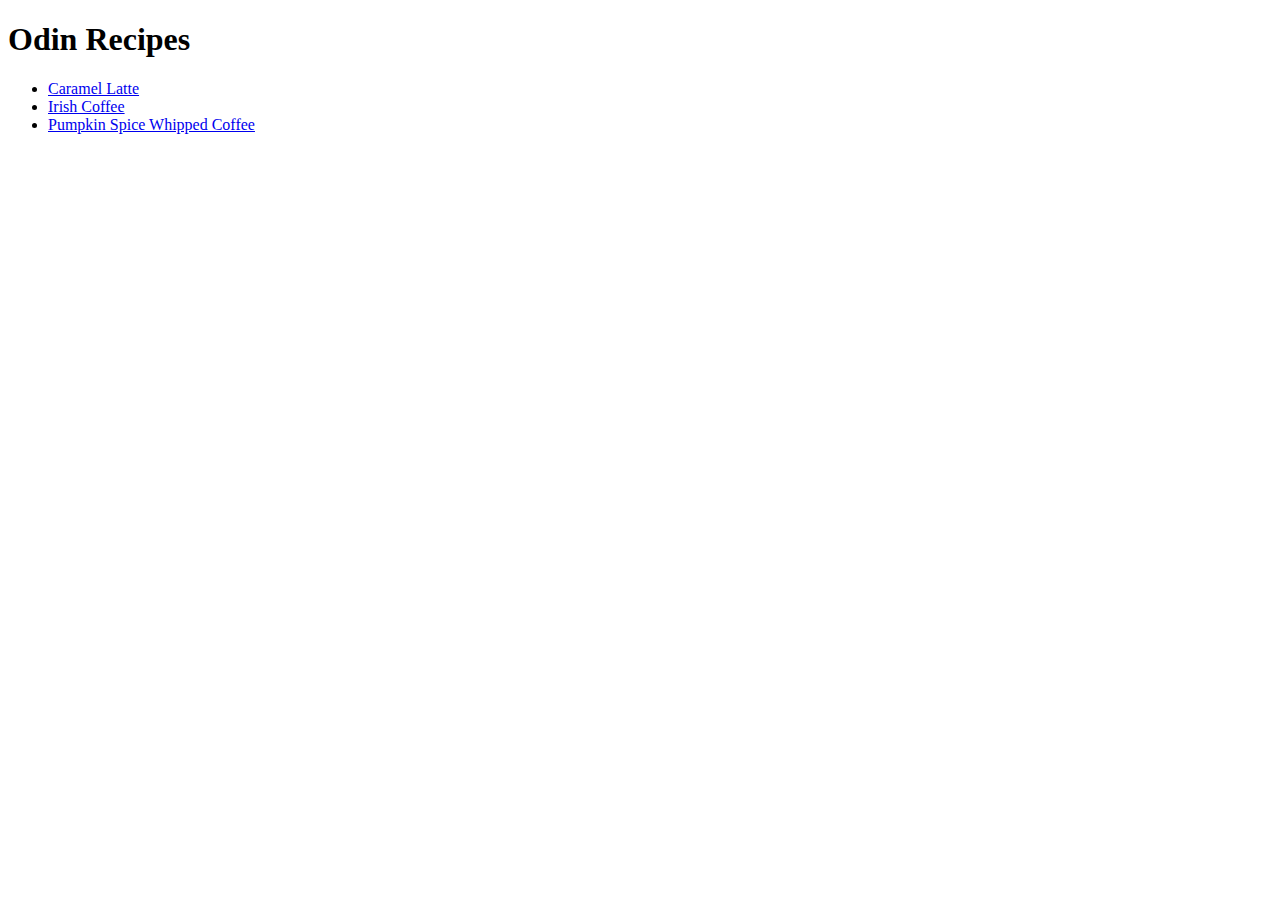
<file: index.html>
<!DOCTYPE html>
<html lang="en">
<head>
    <meta charset="UTF-8">
    <meta http-equiv="X-UA-Compatible" content="IE=edge">
    <meta name="viewport" content="width=device-width, initial-scale=1.0">
    <title>Document</title>
</head>
<body>
    <h1>Odin Recipes</h1>
    <ul>
        <li><a href=recipes/latte.html>Caramel Latte</a></li>
        <li><a href=recipes/irish.html>Irish Coffee</a></li>
        <li><a href=recipes/pumpkin.html>Pumpkin Spice Whipped Coffee</a></li>
    </ul>
    
</body>
</html>
</file>
